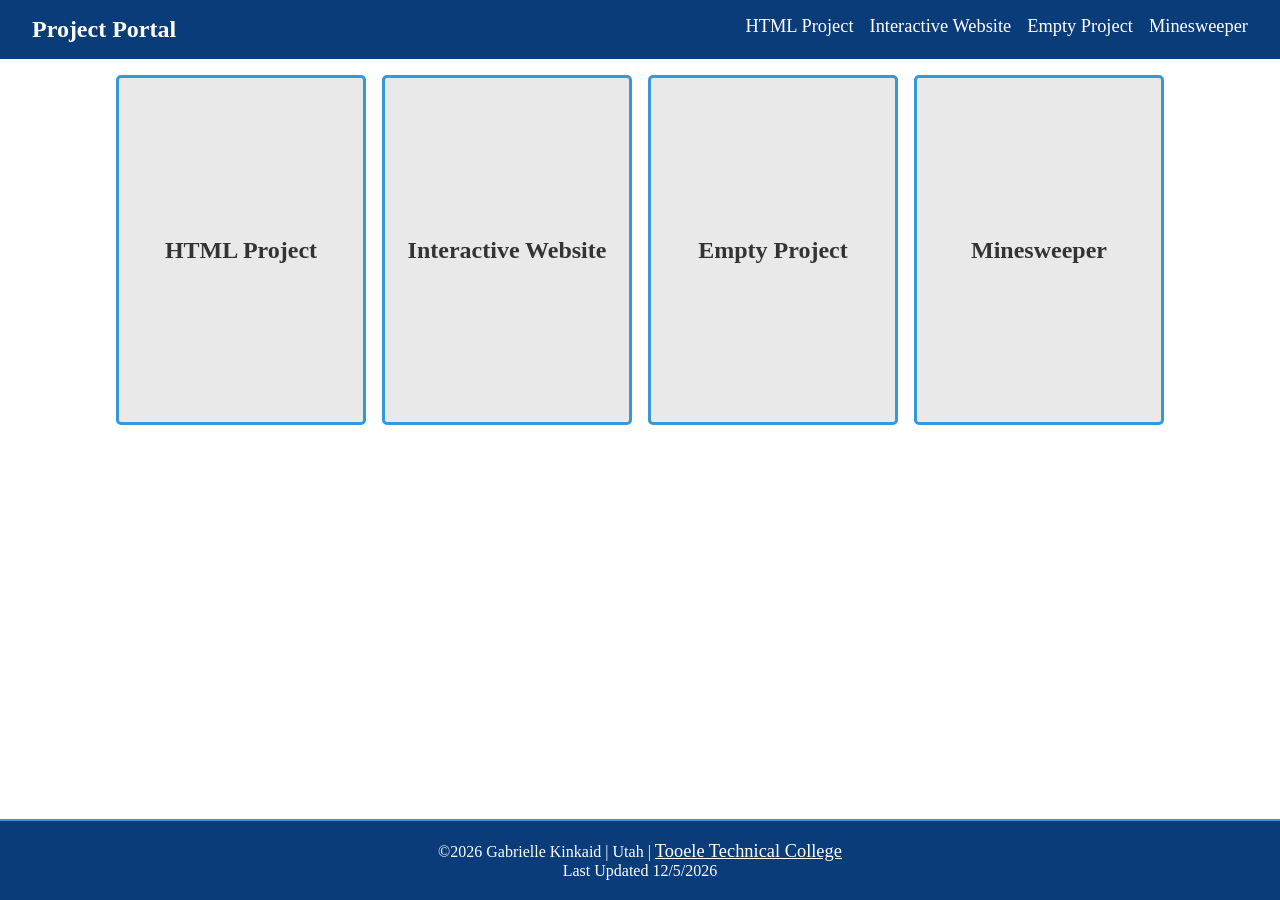
<file: index.html>
<!doctype html>
<html lang="en">
  <head>
    <meta charset="UTF-8" />
    <meta name="viewport" content="width=device-width, initial-scale=1.0" />
    <link rel="stylesheet" href="style.css" />
    <title>Project Portal</title>
  </head>
  <body>
    <nav>
      <h2>Project Portal</h2>
      <div>
        <ul id="navList"></ul>
      </div>
    </nav>

    <!--Card Container-->
    <div class="cards"></div>
    <!--Container End-->

    <footer class="bgDark">
      &copy;<span id="year"></span> Gabrielle Kinkaid | Utah |
      <a
        id="ttechLink"
        target="_blank"
        rel="noopener norefferer"
        href="https://www.tooeletech.edu/"
        >Tooele Technical College</a
      >
      <br />
      Last Updated <span id="date"></span>
    </footer>
    <script src="script.js"></script>
  </body>
</html>
</file>
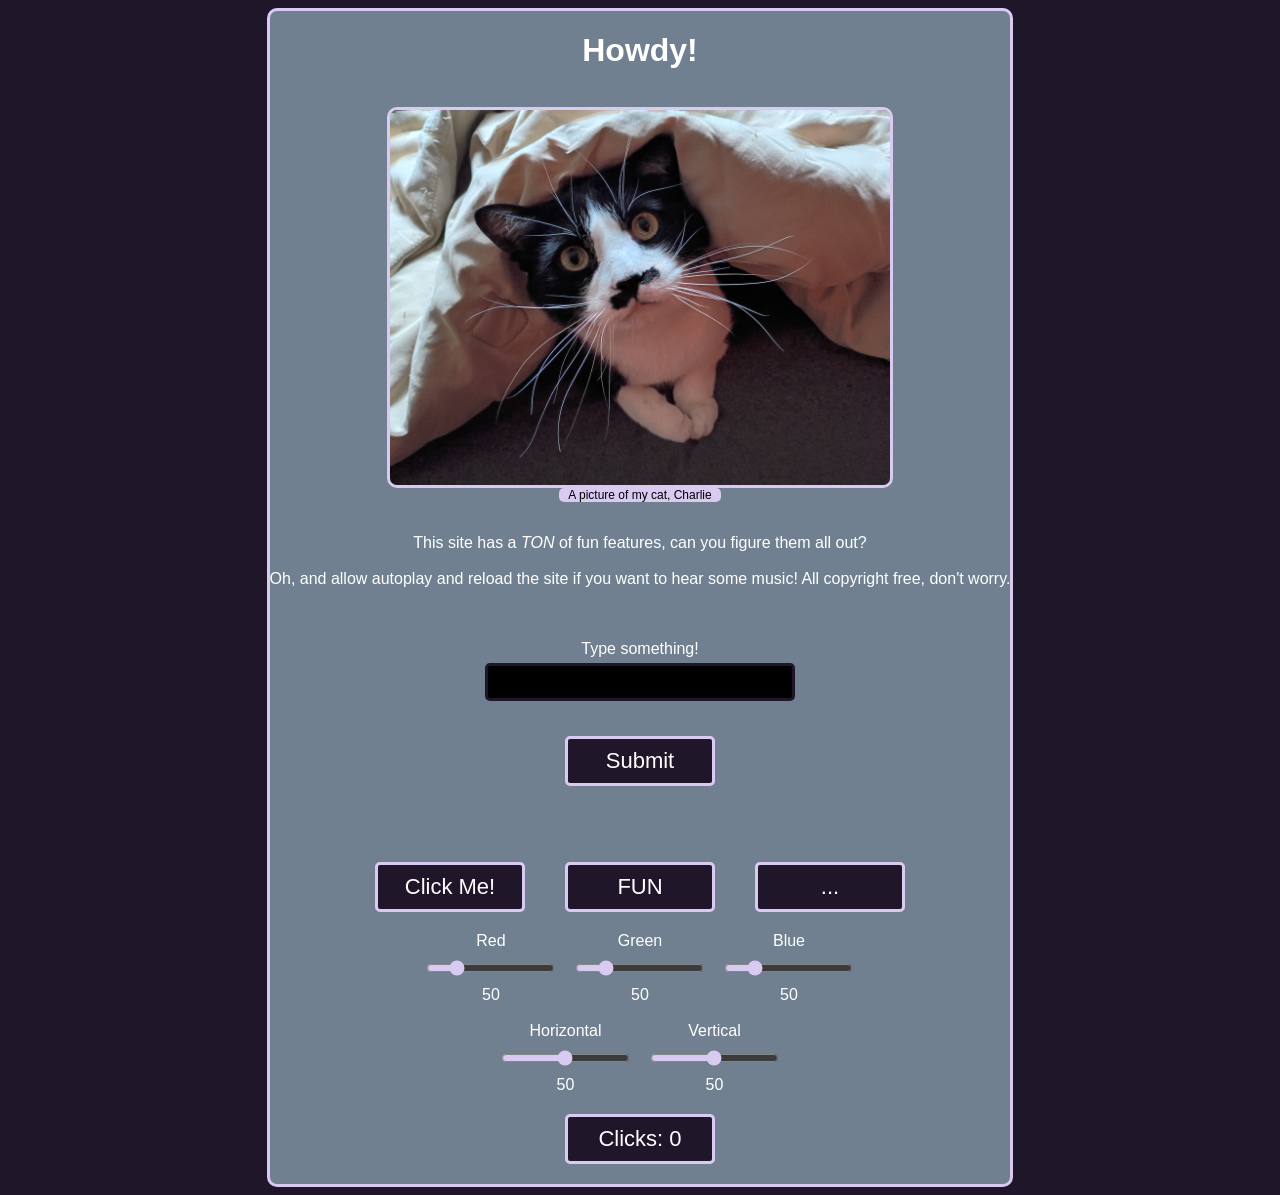
<file: project2/index.html>
<!doctype html>
<html lang="en">
  <head>
    <meta charset="UTF-8" />
    <meta name="viewport" content="width=device-width, initial-scale=1.0" />
    <link rel="stylesheet" href="style.css" />
    <title>Color Project</title>
  </head>
  <body>
    <div id="exDiv">
      <img src="images/explosion.gif" id="exImage">
    </div>
    <div class="container" id="bigContainer">
      <h1>Howdy!</h1>
      <figure id="imageContainer">
        <img
          id="image"
          src="images/Charlie.jpg"
          alt="choose an image"
        />
        <figcaption id="imageCaption">A picture of my cat, Charlie</figcaption>
      </figure>
      <p id="remark">
        This site has a <em>TON</em> of fun features, can you figure them all
        out? 
        <br>
        <br>
         Oh, and allow autoplay and reload the site if you want to hear some music! All copyright free, don't worry.
      </p>
      <br />
      <br />
      <label for="textInput">Type something!</label>
      <input type="text" id="textInput" name="textInput" />
      <button id="submitBtn">Submit</button>
      <div id="output"></div>
      <br />
      <br />
      <div id="btnContainer">
        <button id="evilBtn">Click Me!</button>
        <br />
        <br />
        <button id="funBtn">FUN</button>
        <br />
        <br />
        <button id="nothingBtn">...</button>
        <br />
        <br />
        <div id="hiddenBtns">
          <button id="quoteBtn">Quotes</button>
          <br />
          <br />
          <button id="hideBtn">Hide</button
          <br />
          <br />
          <button id="explodeBtn">Explode</button
          <br />
          <br />
        </div>
      </div>
      <div id="rangeContainer">
        <div id="colorRange">
          <div class="rangeFlex">
            <label id="rLabel">Red</label>
            <input type="range" id="rangeRed" value="50" min="0" max="255" />
            <span id="redValue"></span>
            <br />
          </div>
          
          <div class="rangeFlex">
            <label id="gLabel">Green</label>
           <input type="range" id="rangeGreen" value="50" min="0" max="255" />
           <span id="greenValue"></span>
           <br />
          </div>

          <div class="rangeFlex">
            <label id="bLabel">Blue</label>
            <input type="range" id="rangeBlue" value="50" min="0" max="255" / >
            <span id="blueValue"></span>
           <br />
          </div>
        </div>
        <div id="imageRange">
          <div class="rangeFlex">
           <label>Horizontal</label>
            <input
            type="range"
            id="horizontalRange"
            value="50"
            min="0"
            max="100"
          />
           <span id="horizontalValue"></span>
          </div>
          <div class="rangeFlex">
            <label>Vertical</label>
            <input type="range" id="verticalRange" value="50" min="0" max="100" />
            <span id="verticalValue"></span>
        </div>
      </div>
      <div id="counter">
        <button id="counterBtn">Clicks: <span id="clicks">0</span></button>
      </div>
      <audio id="music" src="sounds/basicMusic.mp3" autoplay loop></audio>
    </div>
    <script src="script.js"></script>
  </body>
</html>
</file>
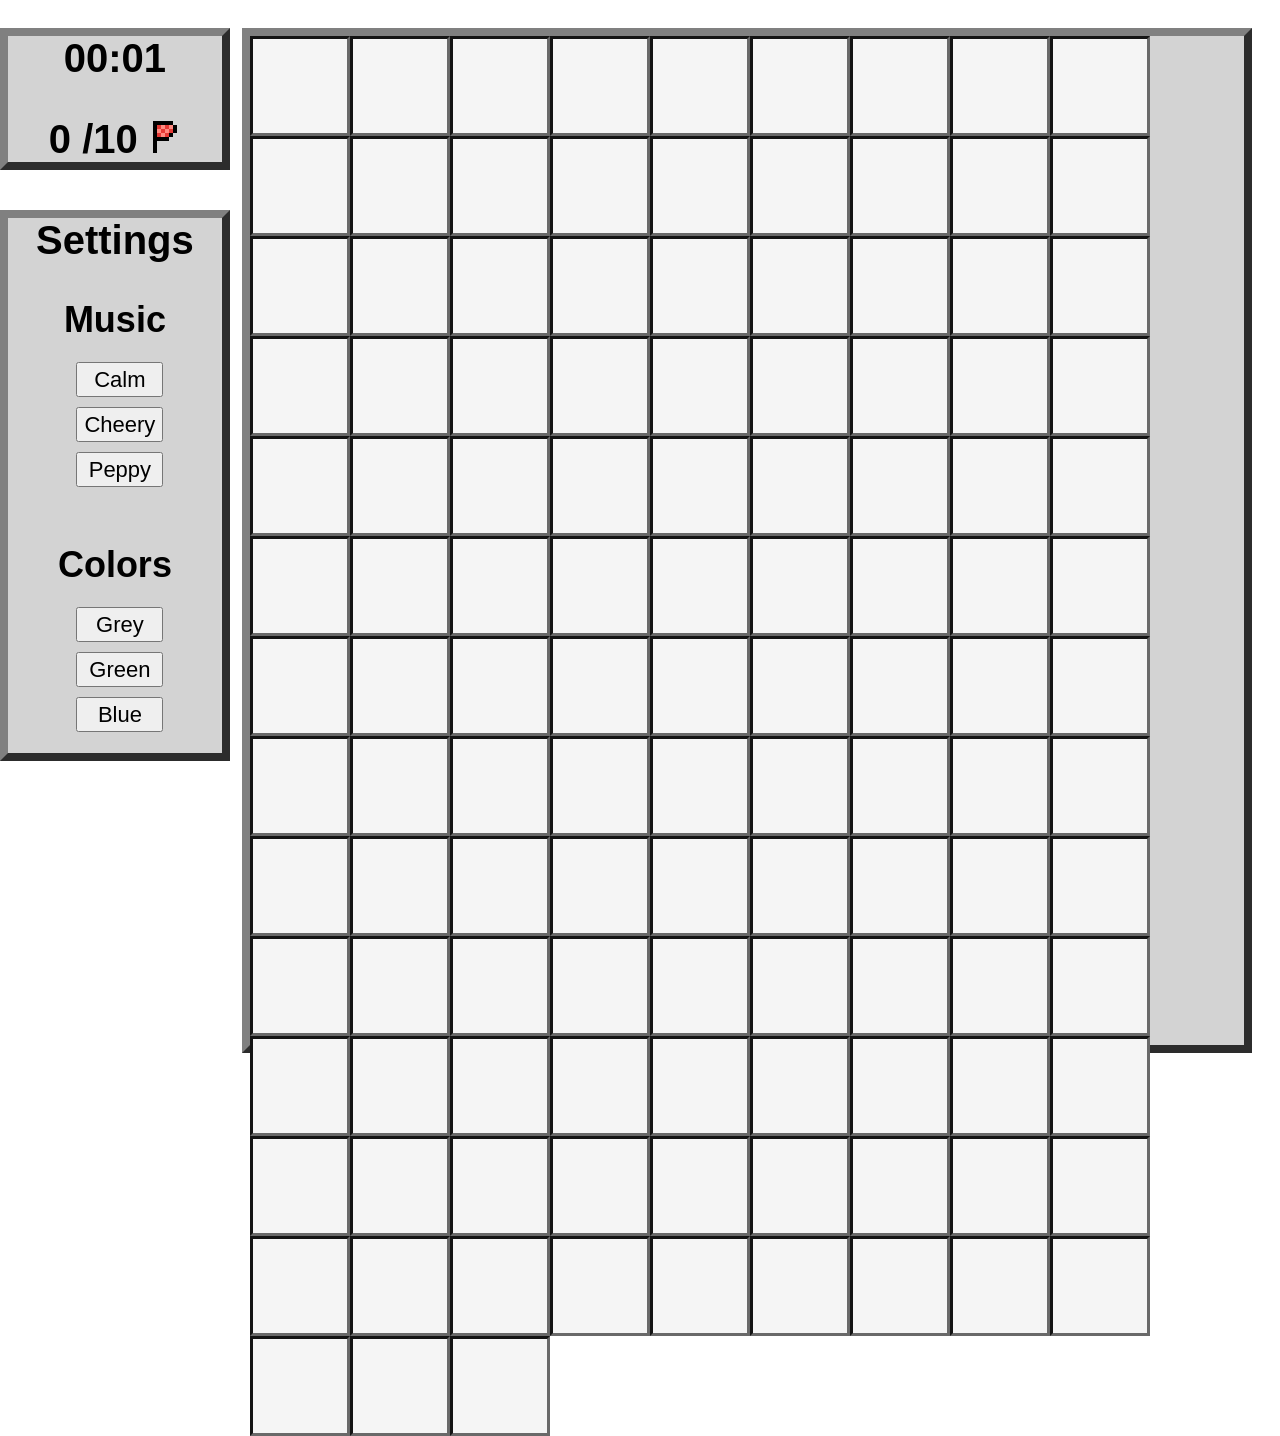
<file: project4/index.html>
<!doctype html>
<html lang="en">
  <head>
    <meta charset="UTF-8" />
    <meta name="viewport" content="width=device-width, initial-scale=1.0" />
    <link rel="stylesheet" href="style.css" />
    <title>Minesweeper</title>
  </head>
  <body>
    <div id="display">
      <section id="stats">
        <h2 id="time">
          <span id="minutes">00</span>:<span id="seconds">00</span>
        </h2>
        <br />
        <br />
        <h2 id="flags">
          <span id="flagsFound">0</span>
          /10
          <img src="images/flag.png" />
        </h2>
      </section>
      <section id="settings">
        <h2>Settings</h2>
        <br />
        <br />
        <h3>Music</h3>
        <ul>
          <li><button id="songBtnCalm">Calm</button></li>
          <li><button id="songBtnCheery">Cheery</button></li>
          <li><button id="songBtnPeppy">Peppy</button></li>
        </ul>
        <br />
        <br />
        <h3>Colors</h3>
        <ul>
          <li><button id="colorBtnGrey">Grey</button></li>
          <li><button id="colorBtnGreen">Green</button></li>
          <li><button id="colorBtnBlue">Blue</button></li>
        </ul>
      </section>
    </div>
    <section id="mineGrid"></section>
    <script src="script.js"></script>
  </body>
</html>
</file>
<file: style.css>
/*Nav*/
* {
  box-sizing: border-box;
  margin: 0;
  padding: 0;
}
nav {
  display: flex; /* 1 */
  justify-content: space-between; /* 2 */
  padding: 1rem 2rem; /* 3 */
  background: #0b3c7a; /* 4 */
}
nav ul {
  display: flex; /* 5 */
  list-style: none; /* 6 */
}
nav li {
  padding-left: 1rem; /* 7! */
}
nav a {
  text-decoration: none;
  color: #fff;
}
nav h2 {
  color: #fff;
}
/*Nav End*/

/*Rows*/

#row1 {
  display: flex;
  flex-flow: row wrap;
  justify-content: space-around;
  align-items: flex-start;
}

/*Row End*/

/*Cards*/
.cards {
  display: flex;
  flex-flow: row wrap;
  justify-content: center;
  align-items: flex-start;
  gap: 1rem;
  padding: 1rem;
}

.card {
  width: 250px;
  height: 350px;
  perspective: 800px;
  border-style: none;
}

.cardInner {
  width: 100%;
  height: 100%;
  transition: transform 0.6s;
  transform-style: preserve-3d;
}

.card:hover .cardInner {
  transform: rotateY(180deg);
}

.cardFront,
.cardBack {
  position: absolute;
  width: 100%;
  height: 100%;
  backface-visibility: hidden;
  text-align: center;
}

.cardFront {
  background-color: #e9e9e9;
  color: #333;
  display: flex;
  align-items: center;
  justify-content: center;
  border-style: solid;
  border-width: 3px;
  border-radius: 5px;
  border-color: #3498db;
}

.cardBack {
  background-color: #333;
  color: #fff;
  transform: rotateY(180deg);
  display: flex;
  align-items: center;
  justify-content: center;
  border-style: solid;
  border-width: 3px;
  border-radius: 5px;
  border-color: #3498db;
}

.cardBack a {
  color: #fff;
  text-decoration: none;
}

.cardBack a:hover {
  color: #3498db;
  position: relative;
  bottom: 3px;
}
/*Cards End*/

/*Footer*/
/* footer */
a {
  font-size: 1.15rem;
}
header,
footer {
  border-top: 2px solid #3498db;
  background-color: #0b3c7a;
  color: white;
  text-align: center;
  padding: 1.25rem;
}
footer {
  position: fixed;
  bottom: 0;
  width: 100%;
}
#ttechLink {
  color: white;
}
@media screen and (max-width: 820px) {
  .cards {
    justify-content: center;
  }
}
/*Footer End*/
</file>
<file: project2/style.css>
h1,
p,
a,
label,
span,
figcaption,
button {
  font-family: Verdana, Geneva, Tahoma, sans-serif;
  color: white;
  text-align: center;
}

body {
  background-color: rgb(32, 22, 41);
  display: flex;
  flex-flow: column;
  justify-content: space-between;
  align-items: center;
}

.container {
  display: flex;
  flex-flow: column;
  justify-content: space-between;
  align-items: center;
  background-color: slategrey;
  border: solid;
  border-color: rgb(216, 202, 241);
  border-radius: 10px;
  min-width: 50%;
}

figure {
  display: flex;
  flex-flow: column;
  justify-content: center;
  align-items: center;
}

img {
  width: 500px;
  border: solid;
  border-color: rgb(216, 202, 241);
  border-radius: 10px;
}

img:hover {
  max-width: 95%;
  max-width: 95%;
  border-color: rgb(32, 22, 41);
}

figcaption {
  color: black;
  font-size: 12px;
  background-color: rgb(216, 202, 241);
  width: 32%;
  border-radius: 5px;
  margin: 0;
  padding: 0;
}

#textInput {
  background-color: black;
  color: white;
  margin: 15px;
  margin-top: 5px;
  width: 300px;
  height: 30px;
  border: 3px solid rgb(32, 22, 41);
  border-radius: 5px;
  font-size: 22px;
}

#textInput:hover {
  border: 3px solid white;
}

#btnContainer {
  display: flex;
  flex-flow: row wrap;
  justify-content: center;
  align-items: center;
}

#hiddenBtns {
  display: none;
  flex-flow: row;
  justify-content: center;
  align-items: center;
  width: 55%;
}

button {
  width: 150px;
  height: 50px;
  margin: 20px;
  background-color: rgb(32, 22, 41);
  border: 3px solid rgb(216, 202, 241);
  border-radius: 5px;
  font-size: 22px;
}

button:hover {
  border: 5px solid rgb(216, 202, 241);
  border-radius: 5px;
  font-size: 28px;
}

button:active {
  background-color: rgb(216, 202, 241);
  border: 3px solid rgb(32, 22, 41);
  border-radius: 5px;
  font-size: 28px;
  color: black;
}

#rangeContainer {
  display: flex;
  flex-flow: column wrap;
  justify-content: center;
  align-items: center;
}

#colorRange {
  display: flex;
  flex-flow: row;
  justify-content: center;
  align-items: center;
}

#imageRange {
  display: flex;
  flex-flow: row;
  justify-content: center;
  align-items: center;
}

.rangeFlex {
  display: flex;
  flex-flow: column;
  justify-content: center;
  align-items: center;
}

input[type="range"] {
  margin: 10px;
  accent-color: rgb(216, 202, 241);
}

#exDiv {
  display: none;
  border: none;
  max-width: 200%;
  max-height: 200%;
}

#exDiv img {
  border: none;
  max-width: 200%;
  max-height: 200%;
}
</file>
<file: project4/style.css>
h1,
h2,
h3,
p,
a,
button {
  font-family: Verdana, Geneva, Tahoma, sans-serif;
}

body {
  display: flex;
  flex-flow: row;
  justify-content: flex-start;
  align-items: flex-start;
}

section {
  border: 8px outset gray;
  background-color: lightgray;
  margin: 20px;
}

#display {
  display: flex;
  flex-flow: column;
  justify-content: flex-start;
  align-items: center;
  width: 20%;
  max-height: 75vh;
}

#display section {
  width: 100%;
  text-align: center;
}

#display h2 {
  font-size: 40px;
  margin: 0;
}

#display h3 {
  font-size: 36px;
  margin: 0;
}

#display li {
  list-style-type: none;
  position: relative;
  right: 15px;
}

#display button {
  width: 50%;
  height: 35px;
  font-size: 22px;
  margin: 5px;
}

#mineGrid {
  width: 1200px;
  height: 1009px;
  display: flex;
  flex-flow: row wrap;
  justify-content: flex-start;
  align-items: flex-start;
}

.cubes {
  margin: 0;
  padding: 0;
}

.cubeBtn {
  width: 100px;
  height: 100px;
  margin: 0;
  border: 3px inset dimgrey;
  background-position: center;
  background-repeat: no-repeat;
  background-size: 85%;
  background-color: whitesmoke;
}
</file>
